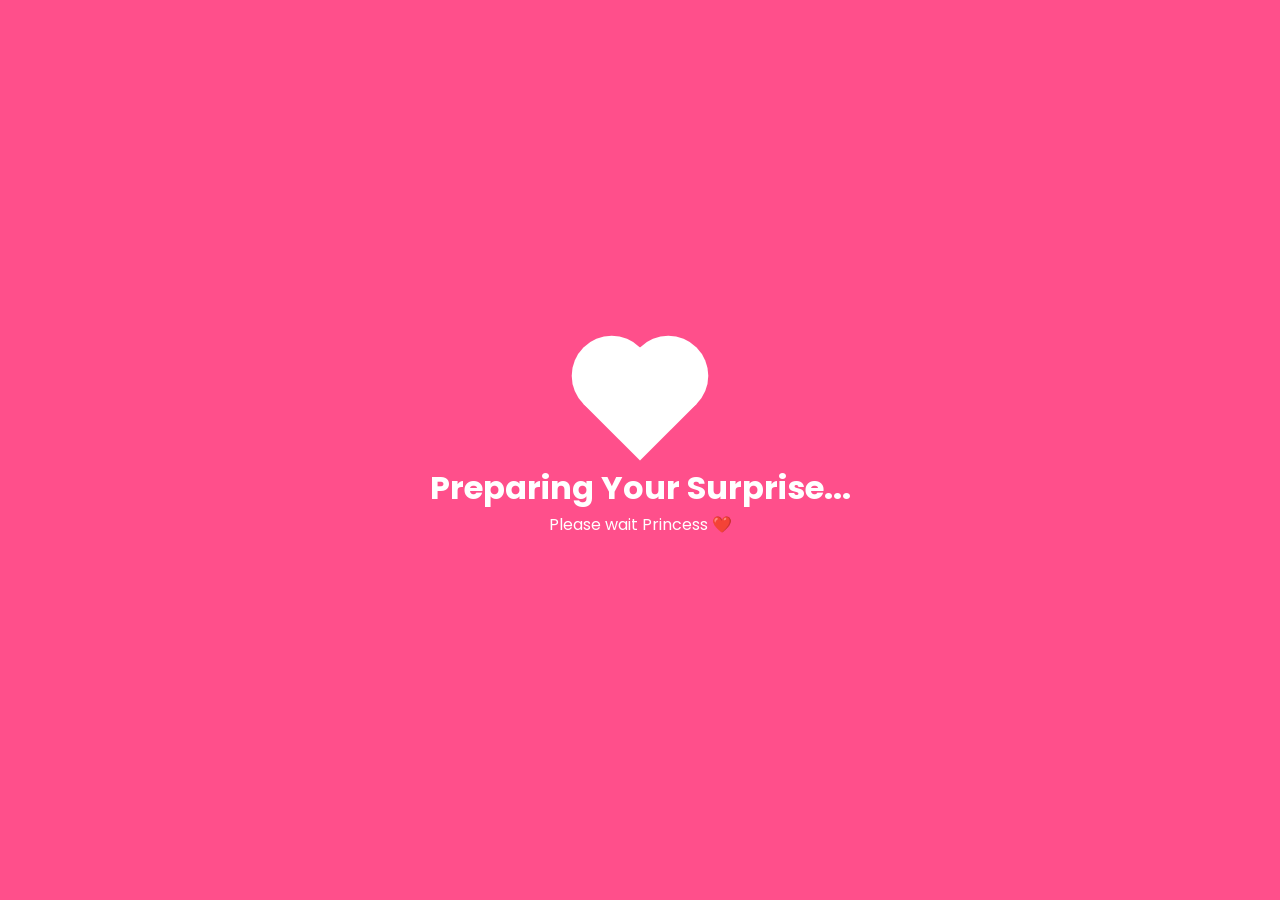
<file: index.html>
<!DOCTYPE html>
<html lang="en">
<head>
<meta charset="UTF-8">
<meta name="viewport" content="width=device-width, initial-scale=1.0">

<title>For My Princess ❤️</title>

<link rel="stylesheet" href="style.css">

<link href="https://fonts.googleapis.com/css2?family=Poppins:wght@300;400;600;700&display=swap" rel="stylesheet">

</head>

<body>

<audio id="bgMusic" loop>
    <source src="music.mp3" type="audio/mpeg">
</audio>

<div id="loading">

<div class="loader-heart"></div>

<h1>Preparing Your Surprise...</h1>

<p>Please wait Princess ❤️</p>

</div>

<div id="main">

<section class="hero">

<div class="overlay"></div>

<div class="hero-content">

<h3>Hello Princess 👑</h3>

<h1>Aakriti Shrestha</h1>

<h2>Welcome To Your Surprise ❤️</h2>

<p>

This isn't just a website.

It's a little world made with love,

only for you.

</p>

<button id="startBtn">

Begin Our Story ❤️

</button>

</div>

</section>

<section class="chapter">

<div class="glass">

<h2>💌 A Letter For You</h2>

<p>

Every smile of yours brightens my day.

Every memory with you becomes my favorite memory.

Thank you for being the most beautiful part of my life.

</p>

</div>

</section>

<section class="preview">

<h2>What's Waiting Ahead?</h2>

<div class="cards">

<div class="card">

💖

<h3>Love</h3>

<p>A message from my heart.</p>

</div>

<div class="card">

📸

<h3>Memories</h3>

<p>Beautiful moments together.</p>

</div>

<div class="card">

🌹

<h3>Surprises</h3>

<p>Many little surprises await.</p>

</div>

<div class="card">

🎁

<h3>Forever</h3>

<p>A promise from Your Kalu.</p>

</div>

</div>

</section>

<!-- PART 2 WILL CONTINUE BELOW --><!-- ================= LOVE METER ================= -->

<section class="love-meter">

<h2>❤️ Love Meter ❤️</h2>

<div class="meter">

<div class="progress" id="progress"></div>

</div>

<p id="meterText">

Calculating my love...

</p>

</section>

<!-- ================= MEMORIES ================= -->

<section class="memories">

<h2>📸 Our Beautiful Memories 📸</h2>

<div class="gallery">

<img src="image1.jpg" alt="Memory 1">

<img src="image2.jpg" alt="Memory 2">

<img src="image3.jpg" alt="Memory 3">

<img src="image4.jpg" alt="Memory 4">

<img src="image5.jpg" alt="Memory 5">

<img src="image6.jpg" alt="Memory 6">

</div>

</section>

<!-- ================= SPECIAL MESSAGE ================= -->

<section class="special">

<div class="glass">

<h2>🌹 Dear Princess 🌹</h2>

<p>

You are the reason

my ordinary days

feel extraordinary.

No matter where life takes us,

I always want to see

your beautiful smile.

</p>

</div>

</section>

<!-- ================= NICKNAMES ================= -->

<section class="names">

<h2>💖 My Favourite Names For You 💖</h2>

<div class="name-box">

<span>👑 Princess</span>

<span>🖤 Kali</span>

<span>🥰 Babe</span>

<span>💕 Budi</span>

</div>

<p>

And I will always be...

<b>Your Kalu ❤️</b>

</p>

</section>

<!-- ================= NEXT BUTTON ================= -->

<section class="next-page">

<button onclick="location.href='page2.html'">

Continue Our Story ❤️

</button>

</section>

<!-- PART 3 STARTS BELOW --><!-- ================= SHRAWAN ================= -->

<section class="shrawan">

<div class="glass">

<h2>🌿 Happy Shrawan 🌿</h2>

<p>

Happy Shrawan, my Princess. 💚

This month is full of love, blessings and beautiful memories.

The greatest gift I can give you today is my heart, my time and this little surprise made especially for you.

</p>

</div>

</section>

<!-- ================= REASONS ================= -->

<section class="reasons">

<h2>💖 Reasons Why I Love You 💖</h2>

<div class="cards">

<div class="card">
<h3>😊 Your Smile</h3>
<p>Your smile brightens my darkest days.</p>
</div>

<div class="card">
<h3>💝 Your Heart</h3>
<p>Your kindness makes you the most beautiful person.</p>
</div>

<div class="card">
<h3>🌹 Your Care</h3>
<p>You always make me feel loved and understood.</p>
</div>

<div class="card">
<h3>✨ Everything</h3>
<p>I don't need a reason because I love every part of you.</p>
</div>

</div>

</section>

<!-- ================= PROMISE ================= -->

<section class="promise">

<div class="glass">

<h2>🤍 My Promise 🤍</h2>

<p>

No matter how many days pass,

I will always pray for your happiness.

I hope your smile never fades,

because seeing you happy makes me happy too.

</p>

</div>

</section>

<!-- ================= FINAL MESSAGE ================= -->

<section class="final-message">

<h2>❤️ One More Thing ❤️</h2>

<p>

If love could be measured,

mine would never reach an end.

You will always be

my Princess,

my Kali,

my Babe,

my Budi.

</p>

<h3>Forever Yours,<br>Your Kalu ❤️</h3>

</section>

<!-- PART 4 CONTINUES BELOW --><!-- ================= PHOTO GALLERY ================= -->

<section class="gallery-section">

<h2>📸 Our Beautiful Memories 📸</h2>

<p>
Every picture tells a story,
and every story reminds me of you.
</p>

<div class="gallery-grid">

<img src="image1.jpg" alt="">
<img src="image2.jpg" alt="">
<img src="image3.jpg" alt="">
<img src="image4.jpg" alt="">
<img src="image5.jpg" alt="">
<img src="image6.jpg" alt="">
<img src="image7.jpg" alt="">
<img src="image8.jpg" alt="">
<img src="image9.jpg" alt="">
<img src="image10.jpg" alt="">
<img src="image11.jpg" alt="">
<img src="image12.jpg" alt="">
<img src="image13.jpg" alt="">
<img src="image14.jpg" alt="">
<img src="image15.jpg" alt="">

</div>

</section>

<!-- ================= MUSIC ================= -->

<section class="music-section">

<h2>🎵 Our Song 🎵</h2>

<p>

Whenever this song plays,
it reminds me of you.

Close your eyes,
listen carefully,
and smile.

</p>

<button id="musicBtn">

▶ Play Music

</button>

</section>

<!-- ================= SURPRISE ================= -->

<section class="surprise-box">

<div class="glass">

<h2>🎁 Final Surprise 🎁</h2>

<p>

Before opening the final surprise,

there is one little secret.

Only my Princess can unlock it.

❤️

</p>

<button onclick="location.href='secret.html'">

Unlock Secret ❤️

</button>

</div>

</section>

<!-- ================= THANK YOU ================= -->

<section class="thanks">

<h2>🌹 Thank You 🌹</h2>

<p>

Thank you for coming into my life.

Thank you for every smile,

every laugh,

every memory.

I hope this little website

makes you smile

the same way you make me smile.

❤️

</p>

</section>

<footer>

<h2>

Forever Yours,

<br>

❤️ Your Kalu ❤️

</h2>

</footer>

<script src="script.js"></script>

</body>

</html>
</file>
<file: style.css>
/* ===========================
   FOR MY PRINCESS ❤️
   STYLE PART 1
=========================== */

*{
margin:0;
padding:0;
box-sizing:border-box;
font-family:'Poppins',sans-serif;
scroll-behavior:smooth;
}

body{

background:linear-gradient(-45deg,#ff9ecb,#ff6fa8,#ffb6d9,#ffd6ea);

background-size:400% 400%;

animation:bgMove 15s ease infinite;

color:white;

overflow-x:hidden;

}

@keyframes bgMove{

0%{background-position:0% 50%;}

50%{background-position:100% 50%;}

100%{background-position:0% 50%;}

}

#loading{

position:fixed;

top:0;

left:0;

width:100%;

height:100vh;

background:#ff4f8b;

display:flex;

flex-direction:column;

justify-content:center;

align-items:center;

z-index:9999;

}

.loader-heart{

width:80px;

height:80px;

background:#fff;

transform:rotate(45deg);

animation:heartbeat 1s infinite;

margin-bottom:20px;

}

.loader-heart::before,

.loader-heart::after{

content:"";

position:absolute;

width:80px;

height:80px;

background:#fff;

border-radius:50%;

}

.loader-heart::before{

top:-40px;

left:0;

}

.loader-heart::after{

left:-40px;

top:0;

}

@keyframes heartbeat{

0%{transform:rotate(45deg) scale(1);}

25%{transform:rotate(45deg) scale(1.1);}

50%{transform:rotate(45deg) scale(1.25);}

75%{transform:rotate(45deg) scale(1.1);}

100%{transform:rotate(45deg) scale(1);}

}

#main{

display:block;

}

.hero{

min-height:100vh;

display:flex;

justify-content:center;

align-items:center;

text-align:center;

padding:30px;

position:relative;

}

.overlay{

position:absolute;

top:0;

left:0;

width:100%;

height:100%;

background:rgba(0,0,0,.25);

backdrop-filter:blur(3px);

}

.hero-content{

position:relative;

z-index:2;

max-width:700px;

}

.hero h1{

font-size:42px;

margin:15px 0;

text-shadow:0 0 20px hotpink;

}

.hero h2{

font-size:28px;

margin-bottom:15px;

}

.hero p{

font-size:18px;

line-height:1.8;

margin-bottom:30px;

}

#startBtn{

padding:16px 38px;

border:none;

border-radius:50px;

background:white;

color:#ff2e83;

font-size:18px;

font-weight:bold;

cursor:pointer;

transition:.4s;

box-shadow:0 0 25px hotpink;

}

#startBtn:hover{

transform:scale(1.1);

box-shadow:0 0 40px deeppink;

}

section{

padding:80px 20px;

text-align:center;

}

.glass{

background:rgba(255,255,255,.15);

border:1px solid rgba(255,255,255,.3);

backdrop-filter:blur(15px);

border-radius:25px;

padding:30px;

max-width:900px;

margin:auto;

box-shadow:0 0 30px rgba(255,255,255,.2);

}

.glass h2{

margin-bottom:20px;

font-size:34px;

}

.glass p{

font-size:18px;

line-height:1.9;

}
/* ===========================
   STYLE PART 2
=========================== */

/* Cards */

.cards{

display:grid;

grid-template-columns:repeat(auto-fit,minmax(220px,1fr));

gap:25px;

margin-top:40px;

}

.card{

background:rgba(255,255,255,.15);

backdrop-filter:blur(15px);

border-radius:20px;

padding:25px;

transition:.4s;

border:1px solid rgba(255,255,255,.25);

box-shadow:0 0 20px rgba(255,255,255,.15);

}

.card:hover{

transform:translateY(-10px) scale(1.05);

box-shadow:0 0 30px hotpink;

}

/* Buttons */

button{

padding:15px 35px;

border:none;

border-radius:50px;

background:linear-gradient(45deg,#ff2e83,#ff7bbd);

color:#fff;

font-size:18px;

font-weight:bold;

cursor:pointer;

transition:.4s;

box-shadow:0 0 20px hotpink;

}

button:hover{

transform:scale(1.08);

box-shadow:0 0 40px deeppink;

}

/* Gallery */

.gallery,

.gallery-grid{

display:grid;

grid-template-columns:repeat(auto-fit,minmax(150px,1fr));

gap:18px;

margin-top:30px;

}

.gallery img,

.gallery-grid img{

width:100%;

height:220px;

object-fit:cover;

border-radius:18px;

transition:.5s;

border:3px solid rgba(255,255,255,.3);

box-shadow:0 0 20px rgba(255,255,255,.2);

}

.gallery img:hover,

.gallery-grid img:hover{

transform:scale(1.08);

box-shadow:0 0 35px hotpink;

}

/* Footer */

footer{

padding:70px 20px;

text-align:center;

font-size:22px;

background:rgba(255,255,255,.08);

backdrop-filter:blur(10px);

}

/* Floating Hearts */

body::before{

content:"❤️ ❤️ 💖 💕 💗 ❤️ 💖";

position:fixed;

left:-10%;

top:-10%;

width:120%;

height:120%;

font-size:28px;

opacity:.08;

pointer-events:none;

animation:heartFloat 25s linear infinite;

}

@keyframes heartFloat{

0%{

transform:translateY(0) rotate(0deg);

}

100%{

transform:translateY(-500px) rotate(360deg);

}



/* Mobile */

@media(max-width:768px){

.hero h1{

font-size:32px;

}

.hero h2{

font-size:22px;

}

.hero p{

font-size:16px;

}

.glass{

padding:22px;

}

.glass h2{

font-size:28px;

}

.gallery img,

.gallery-grid img{

height:170px;

}

button{

width:90%;

font-size:17px;

}

  
/* ===========================
   STYLE PART 3
=========================== */

/* Love Meter */

.love-meter{
margin-top:60px;
}

.meter{
width:90%;
max-width:450px;
height:22px;
margin:25px auto;
background:rgba(255,255,255,.25);
border-radius:50px;
overflow:hidden;
box-shadow:0 0 20px rgba(255,255,255,.3);
}

.progress{
width:0%;
height:100%;
border-radius:50px;
background:linear-gradient(90deg,#ff006e,#ff5fa2,#ffd166);
animation:loveFill 8s forwards;
}

@keyframes loveFill{

0%{
width:0%;
}

25%{
width:35%;
}

50%{
width:60%;
}

75%{
width:90%;
}

100%{
width:100%;
}

}

/* Name Box */

.name-box{

display:flex;

justify-content:center;

flex-wrap:wrap;

gap:15px;

margin:30px 0;

}

.name-box span{

padding:14px 22px;

border-radius:50px;

background:rgba(255,255,255,.18);

backdrop-filter:blur(12px);

font-weight:bold;

box-shadow:0 0 20px rgba(255,255,255,.2);

transition:.4s;

}

.name-box span:hover{

transform:scale(1.12);

background:#ff4f9a;

}

/* Floating Animation */

.glass,
.card,
.gallery img,
.gallery-grid img{

animation:floatBox 5s ease-in-out infinite;

}

@keyframes floatBox{

0%{
transform:translateY(0px);
}

50%{
transform:translateY(-8px);
}

100%{
transform:translateY(0px);
}

}

/* Sparkles */

.hero::after{

content:"✨ ✨ ✨ ✨ ✨";

position:absolute;

bottom:40px;

left:50%;

transform:translateX(-50%);

font-size:24px;

animation:sparkle 2s infinite alternate;

opacity:.9;

}
@keyframes sparkle{

from{
letter-spacing:5px;
opacity:.5;
}

to{
letter-spacing:18px;
opacity:1;
}

}

/* Beautiful Titles */

h1,h2,h3{
text-shadow:0 0 15px rgba(255,255,255,.5);
}

/* Smooth Fade */

section{
animation:fadeUp 1s ease;
}

@keyframes fadeUp{

from{
opacity:0;
transform:translateY(40px);
}

to{
opacity:1;
transform:translateY(0);
}

}

/* Scroll Bar */

::-webkit-scrollbar{
width:8px;
}

::-webkit-scrollbar-thumb{
background:#ff4f9a;
border-radius:20px;
}

::-webkit-scrollbar-track{
background:#ffd3e8;
}

/* ===========================
   STYLE PART 4
=========================== */

/* Aurora Background */

body::after{

content:"";

position:fixed;

top:-50%;

left:-50%;

width:200%;

height:200%;

background:
radial-gradient(circle,#ffffff22 0%,transparent 25%),
radial-gradient(circle,#ff69b455 0%,transparent 35%),
radial-gradient(circle,#ff149355 0%,transparent 40%);

animation:aurora 18s linear infinite;

pointer-events:none;

z-index:-1;

}

@keyframes aurora{

0%{
transform:rotate(0deg) scale(1);
}

50%{
transform:rotate(180deg) scale(1.2);
}

100%{
transform:rotate(360deg) scale(1);
}

}

/* Glowing Text */

.title,
.hero h1{

animation:titleGlow 2s infinite alternate;

}

@keyframes titleGlow{

from{
text-shadow:0 0 10px #fff;
}

to{
text-shadow:
0 0 20px #fff,
0 0 40px hotpink,
0 0 60px deeppink;
}


/* Image Hover */

.gallery img,
.gallery-grid img{

cursor:pointer;

}

.gallery img:hover,
.gallery-grid img:hover{

transform:scale(1.1) rotate(2deg);

}

/* Footer Glow */

footer{

box-shadow:0 0 40px rgba(255,105,180,.4);

}

/* Mobile Improvements */

@media(max-width:500px){

.hero{
padding:20px;
}

.hero h1{
font-size:28px;
}

.hero h2{
font-size:20px;
}

.hero p{
font-size:15px;
}

.cards{
grid-template-columns:1fr;
}

.gallery,
.gallery-grid{
grid-template-columns:repeat(2,1fr);
}


/* ===========================
   STYLE PART 5
=========================== */

/* Glass Hover */

.glass:hover{

transform:translateY(-10px);

transition:.5s;

box-shadow:0 0 40px rgba(255,105,180,.6);

}

/* Card Glow */

.card h3{

color:#fff;

margin:15px 0;

}

.card p{

font-size:16px;

line-height:1.6;

}

/* Hero Animation */

.hero-content{

animation:heroFade 1.5s ease;

}

@keyframes heroFade{

0%{

opacity:0;

transform:translateY(80px);

}

100%{

opacity:1;

transform:translateY(0);

}

}

/* Image Shine */

.gallery img::after{

content:"";

display:none;

}

/* Footer */

footer h2{

font-size:32px;

text-shadow:0 0 20px hotpink;

}

footer p{

margin-top:15px;

font-size:18px;

opacity:.9;

}

/* Selection */

::selection{

background:#ff4f9a;

color:white;

}

/* Links */

a{

text-decoration:none;

color:white;

transition:.3s;

}

a:hover{

color:#ffe4f3;

}

/* Small Animation */

button:active{

transform:scale(.95);

}

/* Better Spacing */

.chapter,
.preview,
.memories,
.special,
.names,
.promise,
.final-message,
.gallery-section,
.music-section,
.surprise-box,
.thanks{

padding-top:100px;

padding-bottom:100px;

}
</file>
